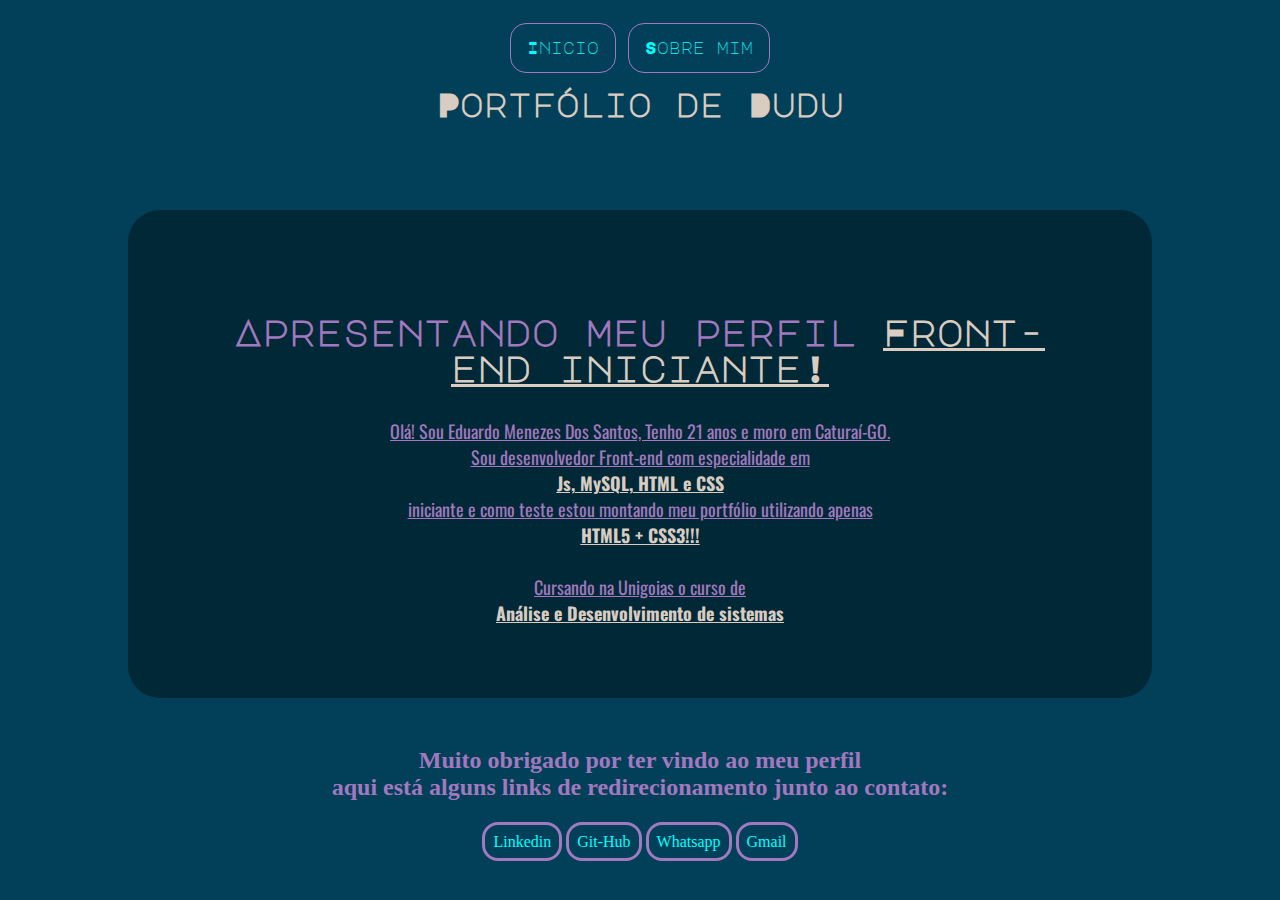
<file: index.html>
<!DOCTYPE html>
<html lang="pt-br">
<head>
    <meta charset="UTF-8">
    <meta name="viewport" content="width=device-width, initial-scale=1.0">
    <title>Portfólio</title>
    <link rel="stylesheet" href="style.css">
    <link rel="shortcut icon" href="assets/favicon.ico" type="image/x-icon">
</head>
<body>
    <header class="cabecalho">
        <nav class="cabecalho__link">
            <a class="cabecalho__button" href="index.html">Inicio</a>
            <a class="cabecalho__button" href="aboutme.html" target="_blank">Sobre mim</a>
        </nav>
        <h1 class="cabecalho__principal">Portfólio de Dudu</h1>
    </header> 
    
    <main class="mid">
            <section class="mid__text">
                <h1 class="mid__text__principal">Apresentando meu perfil <strong class="mid__text__maior"> Front-end iniciante!</strong></h1>
                <p class="mid__text__paragraf">Olá! Sou Eduardo Menezes Dos Santos, Tenho 21 anos e moro em Caturaí-GO.
                     <br> Sou desenvolvedor Front-end com especialidade em <strong class="mid__text__maior">
                     Js, MySQL, HTML e CSS</strong> iniciante
                     e como teste estou montando meu portfólio utilizando apenas <strong class="mid__text__maior">HTML5 + CSS3!!!</strong>
                    <br> Cursando na Unigoias o curso de <strong class="mid__text__maior">Análise e Desenvolvimento de sistemas</strong>
                </p>
            </section>
           
    </main>
    <footer class="end">
        <h2 class="footer__dec">Muito obrigado por ter vindo ao meu perfil <br> aqui está alguns links de redirecionamento junto ao contato: </h2>
        <a class="footer__link" href="https://www.linkedin.com/in/eduardo-menezes-dos-santos-577a1b262/" target="_blank"> Linkedin</a>
        <a class="footer__link" href="https://github.com/EduardoM-Santos" target="_blank">Git-Hub</a>
        <a class="footer__link" href="https://wa.me/+556295050563" target="_blank">Whatsapp</a>
        <a class="footer__link" href="mailto:eduardomenezes9090@gmail.com" target="_blank">Gmail</a>
    </footer>
</body>
</html>
</file>
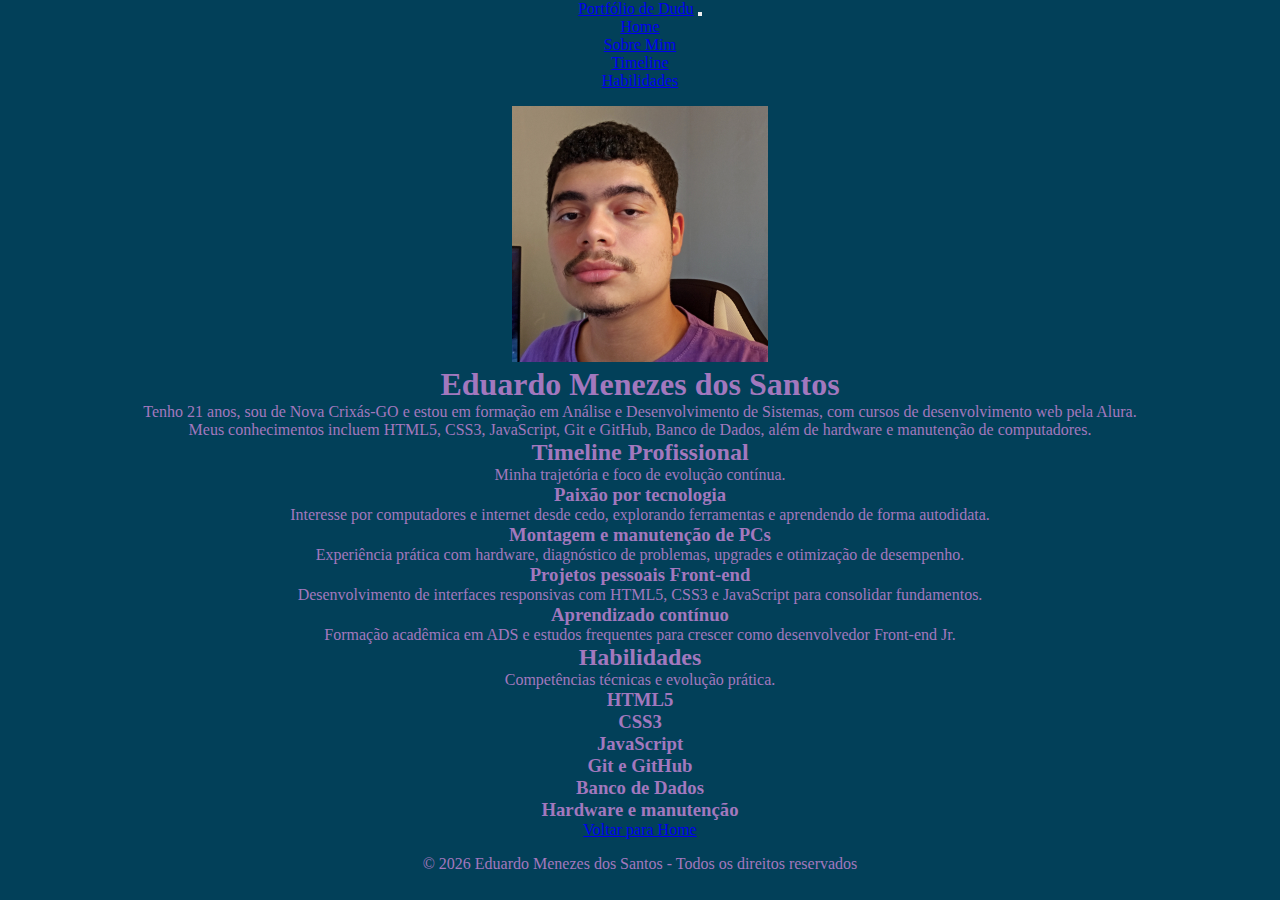
<file: sobre.html>
<!DOCTYPE html>
<html lang="pt-BR">
  <head>
    <meta charset="UTF-8" />
    <meta name="viewport" content="width=device-width, initial-scale=1.0" />
    <meta
      name="description"
      content="Sobre Eduardo Menezes dos Santos - Perfil profissional"
    />
    <title>Sobre Mim | Portfólio de Dudu</title>
    <link rel="preconnect" href="https://fonts.googleapis.com" />
    <link rel="preconnect" href="https://fonts.gstatic.com" crossorigin />
    <link
      href="https://fonts.googleapis.com/css2?family=Inter:wght@300;400;500;600;700;800&display=swap"
      rel="stylesheet"
    />
    <link
      rel="stylesheet"
      href="https://cdnjs.cloudflare.com/ajax/libs/font-awesome/6.5.2/css/all.min.css"
      integrity="sha512-SnH5WK+bZxgPHs44uWix+LLJAJ9/2PkPKZ5QiAj6Ta86w+fsb2TkR4j8wQmM3L6N4f0vN2R8jYx04Iu6Q7HfWA=="
      crossorigin="anonymous"
      referrerpolicy="no-referrer"
    />
    <link rel="stylesheet" href="style.css" />
  </head>
  <body>
    <header class="site-header glass">
      <nav class="navbar container">
        <a class="brand" href="index.html">Portfólio de Dudu</a>
        <button
          class="menu-toggle"
          id="menuToggle"
          aria-label="Abrir menu de navegação"
          aria-expanded="false"
          aria-controls="navMenu"
        >
          <span></span>
          <span></span>
          <span></span>
        </button>
        <ul class="nav-menu" id="navMenu">
          <li><a href="index.html">Home</a></li>
          <li><a href="#resumo">Sobre Mim</a></li>
          <li><a href="#timeline">Timeline</a></li>
          <li><a href="#skills">Habilidades</a></li>
        </ul>
      </nav>
    </header>

    <main>
      <section class="section container about-intro reveal" id="resumo">
        <div class="avatar-wrap">
          <img
            src="assets/edu.png"
            alt="Foto de Eduardo Menezes dos Santos"
          />
        </div>
        <div class="about-text">
          <h1>Eduardo Menezes dos Santos</h1>
          <p>
            Tenho 21 anos, sou de Nova Crixás-GO e estou em formação em Análise
            e Desenvolvimento de Sistemas, com cursos de desenvolvimento web
            pela Alura.
          </p>
          <p>
            Meus conhecimentos incluem HTML5, CSS3, JavaScript, Git e GitHub,
            Banco de Dados, além de hardware e manutenção de computadores.
          </p>
        </div>
      </section>

      <section class="section container reveal" id="timeline">
        <div class="section-heading">
          <h2>Timeline Profissional</h2>
          <p>Minha trajetória e foco de evolução contínua.</p>
        </div>
        <div class="timeline">
          <article class="timeline-item">
            <span class="timeline-dot"></span>
            <div class="timeline-content">
              <h3>Paixão por tecnologia</h3>
              <p>
                Interesse por computadores e internet desde cedo, explorando
                ferramentas e aprendendo de forma autodidata.
              </p>
            </div>
          </article>
          <article class="timeline-item">
            <span class="timeline-dot"></span>
            <div class="timeline-content">
              <h3>Montagem e manutenção de PCs</h3>
              <p>
                Experiência prática com hardware, diagnóstico de problemas,
                upgrades e otimização de desempenho.
              </p>
            </div>
          </article>
          <article class="timeline-item">
            <span class="timeline-dot"></span>
            <div class="timeline-content">
              <h3>Projetos pessoais Front-end</h3>
              <p>
                Desenvolvimento de interfaces responsivas com HTML5, CSS3 e
                JavaScript para consolidar fundamentos.
              </p>
            </div>
          </article>
          <article class="timeline-item">
            <span class="timeline-dot"></span>
            <div class="timeline-content">
              <h3>Aprendizado contínuo</h3>
              <p>
                Formação acadêmica em ADS e estudos frequentes para crescer como
                desenvolvedor Front-end Jr.
              </p>
            </div>
          </article>
        </div>
      </section>

      <section class="section container reveal" id="skills">
        <div class="section-heading">
          <h2>Habilidades</h2>
          <p>Competências técnicas e evolução prática.</p>
        </div>
        <div class="skill-cards">
          <article class="skill-card">
            <h3>HTML5</h3>
            <div class="skill-bar">
              <span data-width="88%"></span>
            </div>
          </article>
          <article class="skill-card">
            <h3>CSS3</h3>
            <div class="skill-bar">
              <span data-width="82%"></span>
            </div>
          </article>
          <article class="skill-card">
            <h3>JavaScript</h3>
            <div class="skill-bar">
              <span data-width="72%"></span>
            </div>
          </article>
          <article class="skill-card">
            <h3>Git e GitHub</h3>
            <div class="skill-bar">
              <span data-width="70%"></span>
            </div>
          </article>
          <article class="skill-card">
            <h3>Banco de Dados</h3>
            <div class="skill-bar">
              <span data-width="62%"></span>
            </div>
          </article>
          <article class="skill-card">
            <h3>Hardware e manutenção</h3>
            <div class="skill-bar">
              <span data-width="85%"></span>
            </div>
          </article>
        </div>
        <a href="index.html" class="btn-neon back-home">Voltar para Home</a>
      </section>
    </main>

    <footer class="site-footer">
      <p>&copy; 2026 Eduardo Menezes dos Santos - Todos os direitos reservados</p>
    </footer>

    <script src="script.js"></script>
  </body>
</html>
</file>
<file: style.css>
@import url('https://fonts.googleapis.com/css2?family=Major+Mono+Display&display=swap');
@import url('https://fonts.googleapis.com/css2?family=Oswald:wght@500&display=swap');
@import url('https://fonts.googleapis.com/css2?family=Rationale&display=swap');

:root{

  --cor-primaria:#a278be;
  --cor-secundaria:#024059;
  --cor-terciaria:cyan;
  --cor-quartenaria: #D9CCC1;
  --h1-font:'Major Mono Display', sans-serif;
  --p-font:'Oswald', sans-serif;
  --about-font:"Rationale", sans-serif;
}

*{
  padding: 0;
  margin: 0;
}

body{
  background-color: var(--cor-secundaria);
  height: 100vh;
  gap: 1rem;
  display: flex;
  flex-direction: column;
  text-align: center;
  color: var(--cor-primaria);
}

.cabecalho{
  font-family: var(--h1-font);
  padding: 2.5rem;
}

.cabecalho__principal{
  color: var(--cor-quartenaria);
  padding: 2rem;
}

.cabecalho__button{
  border: 0.1rem solid var(--cor-primaria);
  padding: 1rem;
  text-decoration: none;
  color: var(--cor-terciaria);
  text-align: center;
  border-radius: 1rem;
}

.cabecalho__button:hover{
  background-color: var(--cor-primaria);
}

.mid__text{
  display: flex;
  flex-direction: column;
  background-color: #00000060;
  padding: 4em;
  font-size: large;
  border-radius: 2rem;
  margin: 2px 10% 1px 10%;
}

.mid__text__about, .about__me_project{
  border: 0.1rem solid var(--cor-primaria);
  padding: 2rem;
  text-decoration: none;
  text-align: center;
  display: flex;
  justify-content: flex-start;
  margin: 0 20rem 5rem;
  
}

.mid__text__principal{
 font-family: var(--h1-font);
 padding: 2rem;
 
}

.mid__text__maior{
  color: var(--cor-quartenaria);
  text-decoration: underline;
}

.mid__text__paragraf{
  font-family: var(--p-font);
  text-align: center;
  display: flex;
  flex-direction: column;
  text-decoration: underline;
}

.footer__dec{
  padding: 2rem;
  display: flex;
  justify-content: center;
}

.footer__link{
  color: var(--cor-terciaria);
  text-decoration: none;
  border: solid 0.2rem var(--cor-primaria);
  padding: 0.5rem;
  border-radius: 1rem;
}

.footer__link:hover{
  background-color: var(--cor-primaria);
}

.mid__text__list{
  list-style: decimal;
  text-align: left;
  display: flex;
  flex-direction: column;
}

.mid__flex{
  padding: 1rem;
}

.mid__text__list{
  font-size: var(--h1-font);
  font-weight: bolder;
  margin: 2rem;
  color: var(--cor-terciaria);
}

.mid__text__pic{
  display: flex;
 justify-content: flex-start;
  width: 15rem;
  height: 15rem;
  border-radius: 2rem;
  border: 0.6rem double var(--cor-secundaria);
}

.about__principal{
  font-family: var(--h1-font);
}

.about__paragrafo{
  font-family: var(--about-font);
  font-weight: bold;
  text-align: justify;
  font-size: large;
  font-weight: 700;
}

.lista__conhecimento{
  text-align: justify;
}

.about__me_project{
  display: flex;
  flex-direction: column;
}

.projects__about{
  margin: auto;
}

.footer{
  border: var(--cor-secundaria) Solid 0.5rem;
  color: var(--cor-terciaria);
}

.redirecionamento{
  color: var(--cor-primaria);
  text-decoration: underline;
}

@media (max-width:1108px){


  .cabecalho__button{
    display: flex; 
    border-radius: 1rem;
  }

  .mid__text__about{
    border: 0.1rem solid var(--cor-primaria) ;
    text-decoration: none;
    text-align: center;
    display: block;
    justify-content: flex-end;
    margin: auto;
  }

  .about__paragrafo{
    font-family: var(--p-font);
    font-weight: bold;
  }

  .mid__text__pic{
    display: flex;
   justify-content: flex-start;
   width: 8rem;
   height: 8rem;
   border-radius: 2rem;
    border: 0.6rem double var(--cor-secundaria);
  }

  .mid{
    margin: 1rem;
  }

  .about__me_project{
    margin: auto;
    
  }

  }
  @media (max-width:480px){

    .mid__text__principal{
      text-align: center;
      margin: 8% 32% 7% -20%;
    }
  
    .mid__text{
      margin: -4% 2px -4%;
    }


  }
</file>
